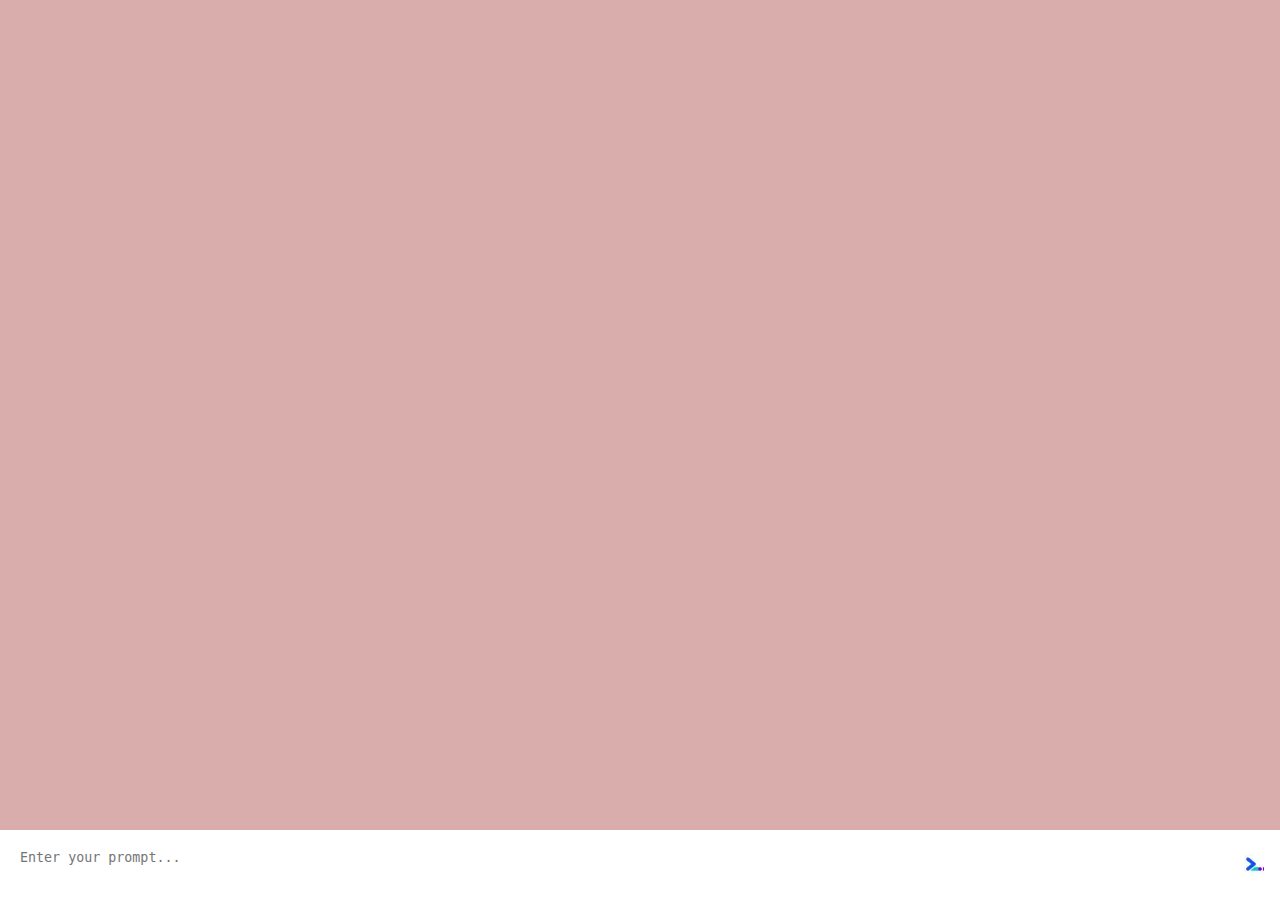
<file: index.html>
<!DOCTYPE html>
<html lang="en">

<head>
    <meta charset="UTF-8">
    <meta name="viewport" content="width=device-width, initial-scale=1.0">
    <title>OpenAI Prompt Generator</title>
    <style>
        body {
            font-family: Arial, sans-serif;
            background-color: #daadad;
            margin: 0;
            padding: 0;
        }

        #app {
            display: flex;
            flex-direction: column;
            height: 100vh;
        }

        #prompt_container {
            flex: 1;
            padding: 20px;
            overflow-y: auto;
        }

        #prompt_form {
            display: flex;
            padding: 10px;
            background-color: #fff;
        }

        textarea {
            flex: 1;
            resize: none;
            padding: 10px;
            border: none;
        }

        button {
            background-color: transparent;
            border: none;
            cursor: pointer;
        }

        .message {
            display: flex;
            align-items: center;
            margin-bottom: 10px;
        }

        .message img {
            width: 40px;
            height: 40px;
            border-radius: 50%;
            object-fit: cover;
        }

        .sender {
            justify-content: flex-start;
        }

        .sender p {
            background-color: #c2e0ff;
            margin-left: 10px;
        }

        .receiver {
            justify-content: flex-end;
        }

        .receiver p {
            background-color: #ffffff;
            margin-right: 10px;
        }

        p {
            padding: 10px;
            border-radius: 15px;
            margin: 0;
            max-width: 70%;
        }
    </style>
</head>

<body>
    <div id="app">
        <div id="prompt_container"></div>
        <form id="prompt_form">
            <textarea name="user_input" placeholder="Enter your prompt..."></textarea>
            <button type="submit"><img src="default.webp" alt="send" /></button>
        </form>
    </div>
    <script src="script2.js"></script>
</body>

</html>
</file>
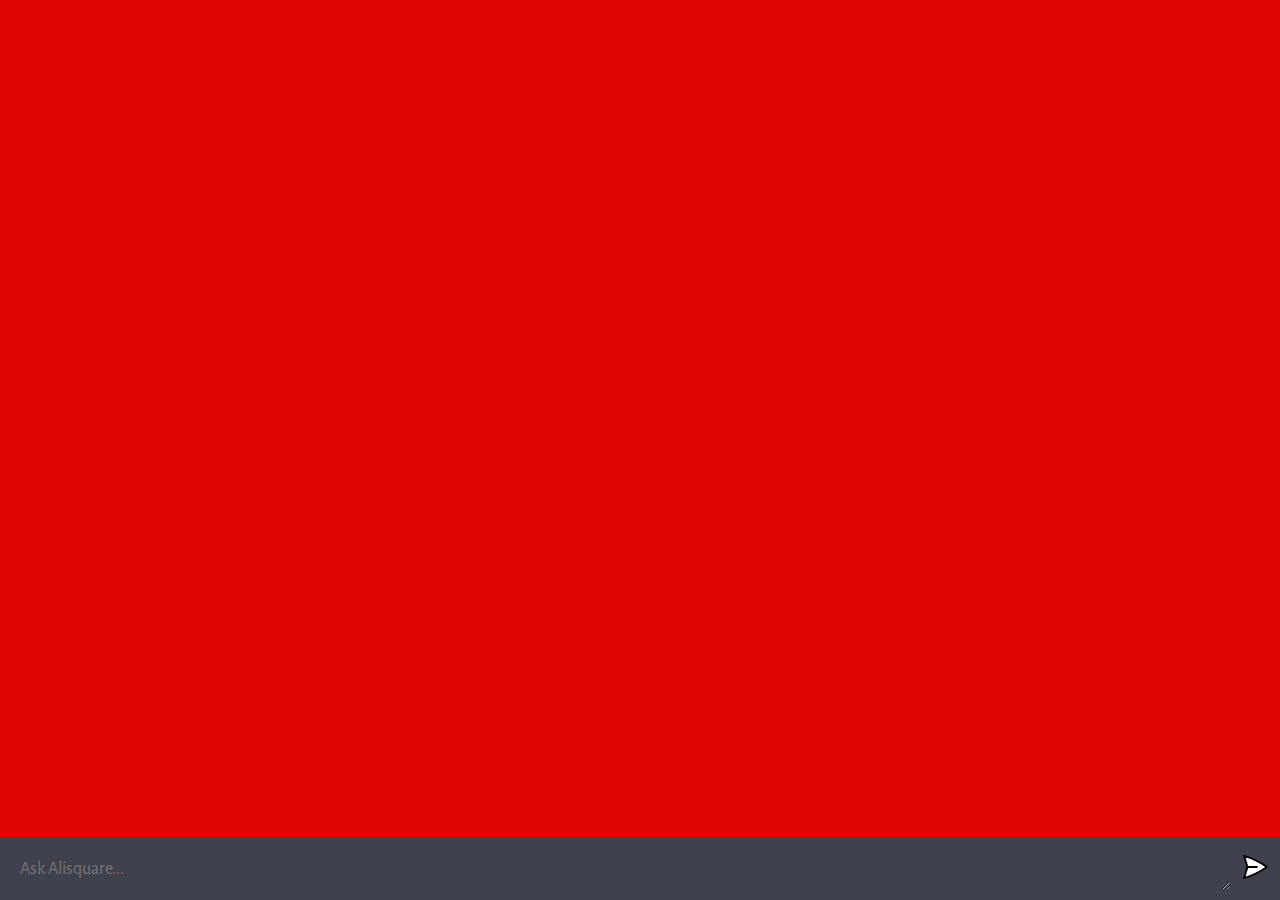
<file: frontend_ chatbot/index.html>
<!DOCTYPE html>
<html lang="en">

<head>
  <meta charset="UTF-8" />
  <link rel="icon" type="image/svg+xml" href="favicon.ico" />
  <meta name="viewport" content="width=device-width, initial-scale=1.0" />
  <title>AI Chatbot - Chatbot</title>
  <link rel="stylesheet" href="style.css" />
</head>

<body>
  <div id="app">
    <div id="chat_container"></div>
    <form>
      <textarea name="prompt" rows="1" cols="1" placeholder="Ask Alisquare..."></textarea>
      <button type="submit"><img src="assets/send.svg" alt="send" />
    </form>
  </div>
  <script type="module" src="script.js"></script>
</body>

</html>
</file>
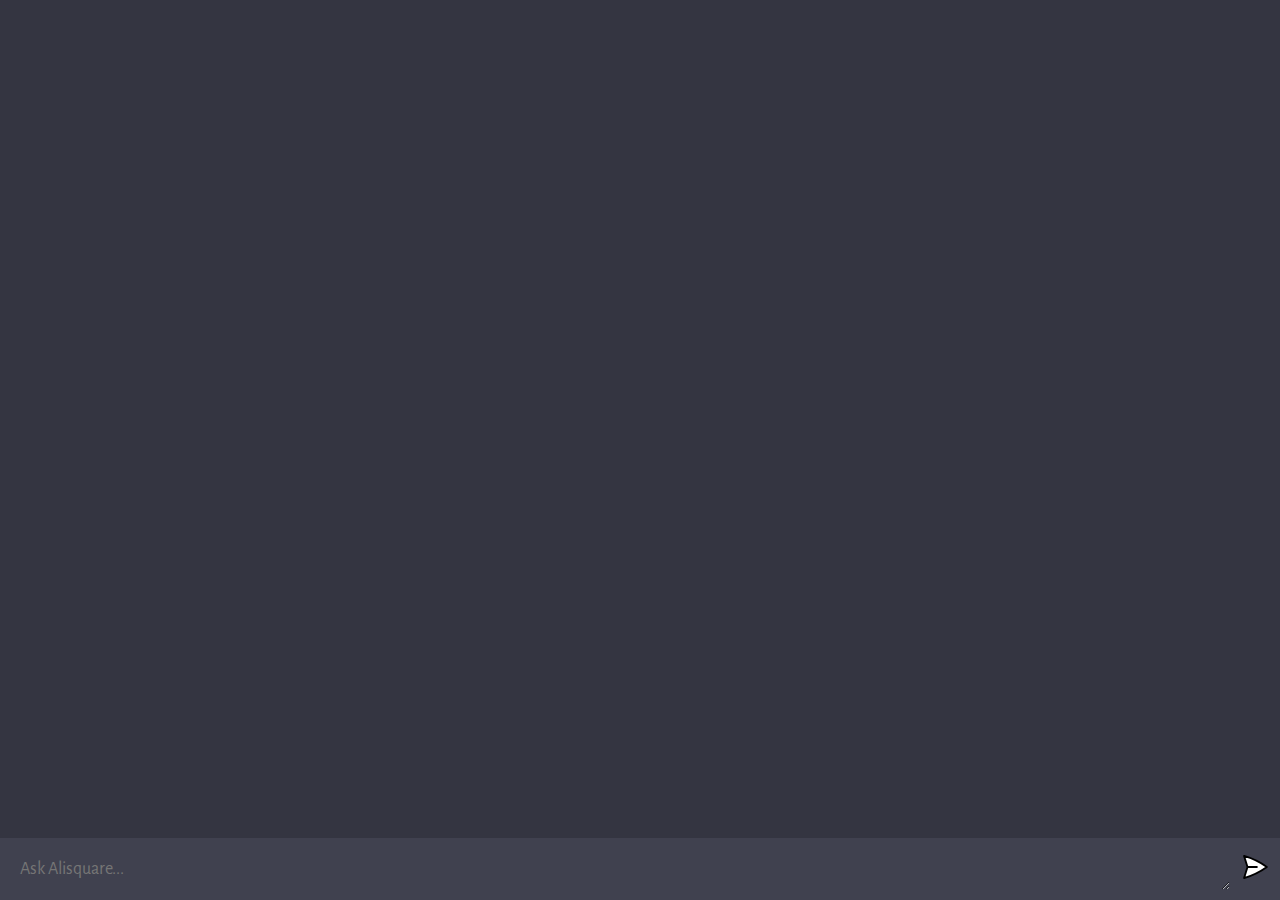
<file: backend_chatbot/client/index.html>
<!DOCTYPE html>
<html lang="en">
  <head>
    <meta charset="UTF-8" />
    <link rel="icon" type="image/svg+xml" href="favicon.ico" />
    <meta name="viewport" content="width=device-width, initial-scale=1.0" />
    <title>Alisquare - Your AI</title>
    <link rel="stylesheet" href="style.css" />
  </head>
  <body>
    <div id="app">
      <div id="chat_container"></div>

      <form>
        <textarea name="prompt" rows="1" cols="1" placeholder="Ask Alisquare..."></textarea>
        <button type="submit"><img src="assets/send.svg" alt="send" />
      </form>
    </div>

    <script type="module" src="script.js"></script>
  </body>
</html>
</file>
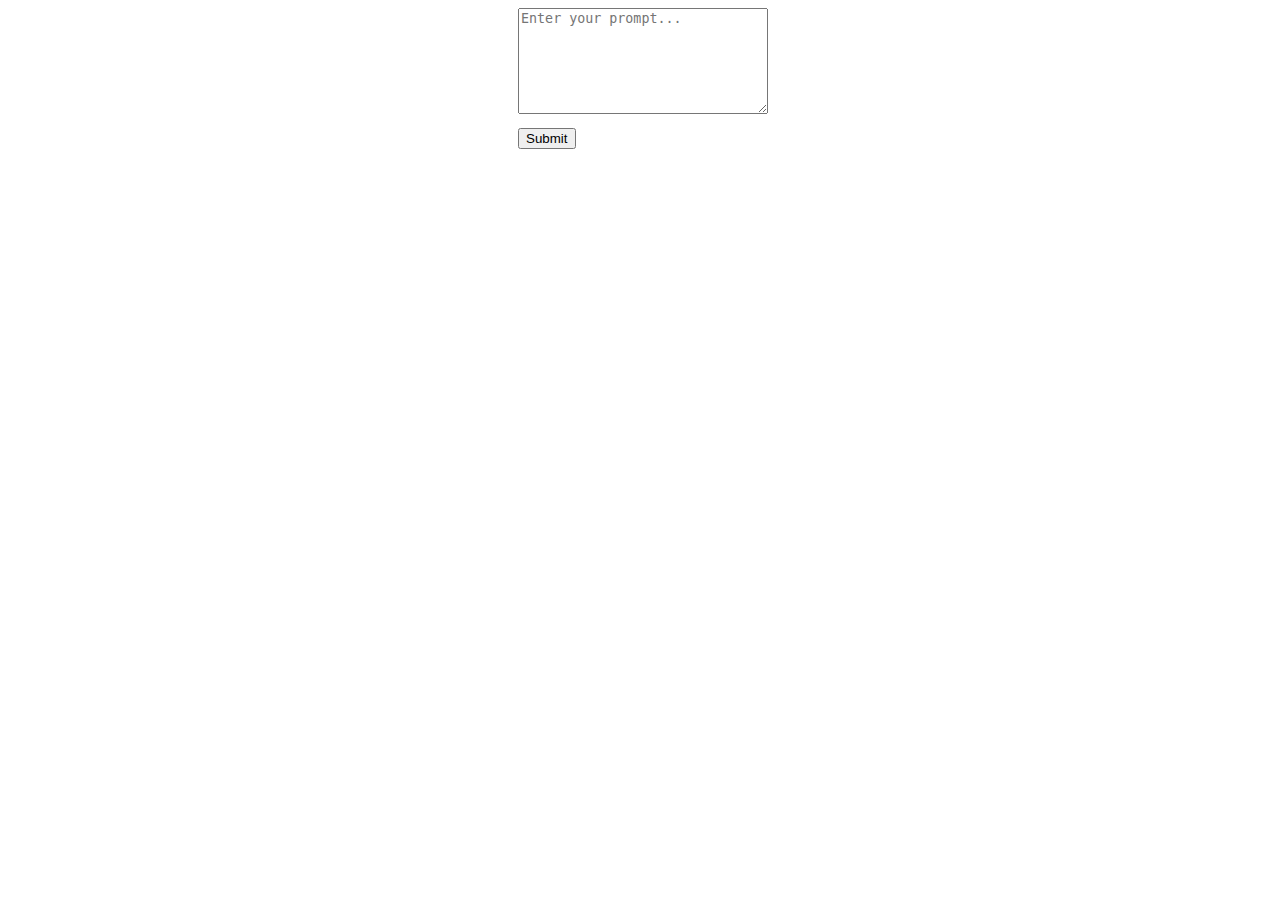
<file: index2.html>
<!DOCTYPE html>
<html lang="en">

<head>
    <meta charset="UTF-8">
    <meta name="viewport" content="width=device-width, initial-scale=1.0">
    <title>OpenAI Prompt Generator</title>
    <link rel="stylesheet" href="style2.css">
</head>

<body>
    <div id="app">
        <div id="prompt_container"></div>
        <form id="prompt_form">
            <textarea name="user_input" placeholder="Enter your prompt..."></textarea>
            <button type="submit">Submit</button>
        </form>
    </div>
    <script src="script2.js"></script>
</body>

</html>
</file>
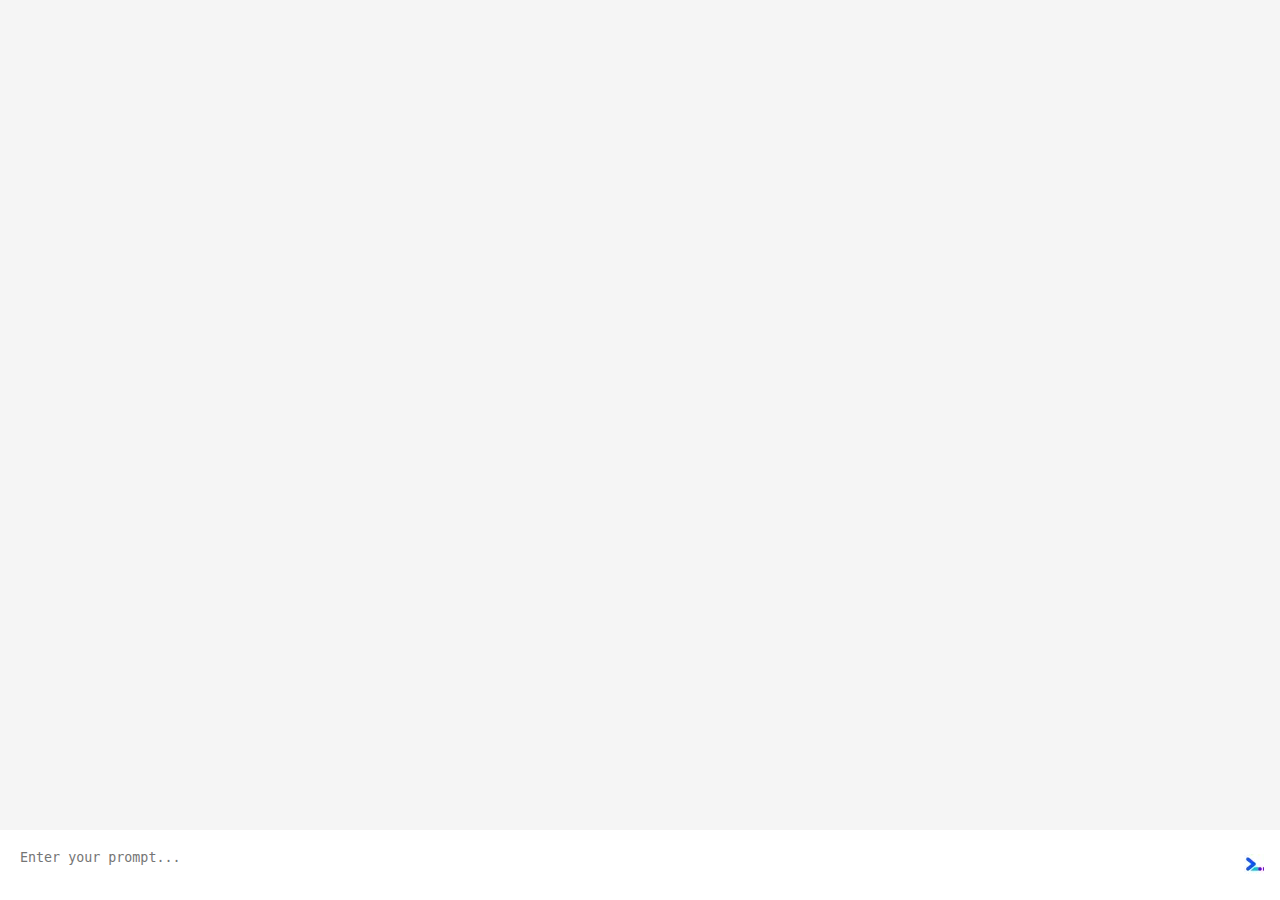
<file: index3.html>
<!DOCTYPE html>
<html lang="en">

<head>
    <meta charset="UTF-8">
    <meta name="viewport" content="width=device-width, initial-scale=1.0">
    <title>OpenAI Prompt Generator</title>
    <style>
        body {
            font-family: Arial, sans-serif;
            background-color: #f5f5f5;
            margin: 0;
            padding: 0;
        }

        #app {
            display: flex;
            flex-direction: column;
            height: 100vh;
        }

        #prompt_container {
            flex: 1;
            padding: 20px;
            overflow-y: auto;
        }

        #prompt_form {
            display: flex;
            padding: 10px;
            background-color: #fff;
        }

        textarea {
            flex: 1;
            resize: none;
            padding: 10px;
            border: none;
        }

        button {
            background-color: transparent;
            border: none;
            cursor: pointer;
        }

        .message {
            display: flex;
            align-items: center;
            margin-bottom: 10px;
        }

        .message img {
            width: 40px;
            height: 40px;
            border-radius: 50%;
            object-fit: cover;
        }

        .sender {
            justify-content: flex-start;
        }

        .sender p {
            background-color: #c2e0ff;
            margin-left: 10px;
        }

        .receiver {
            justify-content: flex-end;
        }

        .receiver p {
            background-color: #ffffff;
            margin-right: 10px;
        }

        p {
            padding: 10px;
            border-radius: 15px;
            margin: 0;
            max-width: 70%;
        }
    </style>
</head>

<body>
    <div id="app">
        <div id="prompt_container"></div>
        <form id="prompt_form">
            <textarea name="user_input" placeholder="Enter your prompt..."></textarea>
            <button type="submit"><img src="default.webp" alt="send" /></button>
        </form>
    </div>
    <script src="script2.js"></script>
</body>

</html>
</file>
<file: frontend_ chatbot/style.css>
@import url("https://fonts.googleapis.com/css2?family=Alegreya+Sans:wght@100;300;400;500;700;800;900&display=swap");

* {
  margin: 0;
  padding: 0;
  box-sizing: border-box;
  font-family: "Alegreya Sans", sans-serif;
}

body {
  background: #ef0505;
}

#app {
  width: 100vw;
  height: 100vh;
  background: #de0404;

  display: flex;
  flex-direction: column;
  align-items: center;
  justify-content: space-between;
}

#chat_container {
  flex: 1;
  width: 100%;
  height: 100%;
  overflow-y: scroll;

  display: flex;
  flex-direction: column;
  gap: 10px;

  -ms-overflow-style: none;
  scrollbar-width: none;

  padding-bottom: 20px;
  scroll-behavior: smooth;
}

/* hides scrollbar */
#chat_container::-webkit-scrollbar {
  display: none;
}

.wrapper {
  width: 100%;
  padding: 15px;
}

.ai {
  background: #40414F;
}

.chat {
  width: 100%;
  max-width: 1280px;
  margin: 0 auto;

  display: flex;
  flex-direction: row;
  align-items: flex-start;
  gap: 10px;
}

.profile {
  width: 36px;
  height: 36px;
  border-radius: 5px;

  background: #5436DA;

  display: flex;
  justify-content: center;
  align-items: center;
}

.ai .profile {
  background: #10a37f;
}

.profile img {
  width: 60%;
  height: 60%;
  object-fit: contain;
}

.message {
  flex: 1;

  color: #dcdcdc;
  font-size: 20px;

  max-width: 100%;
  overflow-x: scroll;

  /*
   * white space refers to any spaces, tabs, or newline characters that are used to format the CSS code
   * specifies how white space within an element should be handled. It is similar to the "pre" value, which tells the browser to treat all white space as significant and to preserve it exactly as it appears in the source code.
   * The pre-wrap value allows the browser to wrap long lines of text onto multiple lines if necessary.
   * The default value for the white-space property in CSS is "normal". This tells the browser to collapse multiple white space characters into a single space, and to wrap text onto multiple lines as needed to fit within its container.
  */
  white-space: pre-wrap;

  -ms-overflow-style: none;
  scrollbar-width: none;
}

/* hides scrollbar */
.message::-webkit-scrollbar {
  display: none;
}

form {
  width: 100%;
  max-width: 1280px;
  margin: 0 auto;
  padding: 10px;
  background: #40414F;

  display: flex;
  flex-direction: row;
  gap: 10px;
}

textarea {
  width: 100%;

  color: #fff;
  font-size: 18px;

  padding: 10px;
  background: transparent;
  border-radius: 5px;
  border: none;
  outline: none;
}

button {
  outline: 0;
  border: 0;
  cursor: pointer;
  background: transparent;
}

form img {
  width: 30px;
  height: 30px;
}
</file>
<file: backend_chatbot/client/style.css>
@import url("https://fonts.googleapis.com/css2?family=Alegreya+Sans:wght@100;300;400;500;700;800;900&display=swap");

* {
  margin: 0;
  padding: 0;
  box-sizing: border-box;
  font-family: "Alegreya Sans", sans-serif;
}

body {
  background: #343541;
}

#app {
  width: 100vw;
  height: 100vh;
  background: #343541;

  display: flex;
  flex-direction: column;
  align-items: center;
  justify-content: space-between;
}

#chat_container {
  flex: 1;
  width: 100%;
  height: 100%;
  overflow-y: scroll;

  display: flex;
  flex-direction: column;
  gap: 10px;

  -ms-overflow-style: none;
  scrollbar-width: none;

  padding-bottom: 20px;
  scroll-behavior: smooth;
}

/* hides scrollbar */
#chat_container::-webkit-scrollbar {
  display: none;
}

.wrapper {
  width: 100%;
  padding: 15px;
}

.ai {
  background: #40414F;
}

.chat {
  width: 100%;
  max-width: 1280px;
  margin: 0 auto;

  display: flex;
  flex-direction: row;
  align-items: flex-start;
  gap: 10px;
}

.profile {
  width: 36px;
  height: 36px;
  border-radius: 5px;

  background: #5436DA;

  display: flex;
  justify-content: center;
  align-items: center;
}

.ai .profile {
  background: #10a37f;
}

.profile img {
  width: 60%;
  height: 60%;
  object-fit: contain;
}

.message {
  flex: 1;

  color: #dcdcdc;
  font-size: 20px;

  max-width: 100%;
  overflow-x: scroll;

  /*
   * white space refers to any spaces, tabs, or newline characters that are used to format the CSS code
   * specifies how white space within an element should be handled. It is similar to the "pre" value, which tells the browser to treat all white space as significant and to preserve it exactly as it appears in the source code.
   * The pre-wrap value allows the browser to wrap long lines of text onto multiple lines if necessary.
   * The default value for the white-space property in CSS is "normal". This tells the browser to collapse multiple white space characters into a single space, and to wrap text onto multiple lines as needed to fit within its container.
  */
  white-space: pre-wrap; 

  -ms-overflow-style: none;
  scrollbar-width: none;
}

/* hides scrollbar */
.message::-webkit-scrollbar {
  display: none;
}

form {
  width: 100%;
  max-width: 1280px;
  margin: 0 auto;
  padding: 10px;
  background: #40414F;

  display: flex;
  flex-direction: row;
  gap: 10px;
}

textarea {
  width: 100%;

  color: #fff;
  font-size: 18px;

  padding: 10px;
  background: transparent;
  border-radius: 5px;
  border: none;
  outline: none;
}

button {
  outline: 0;
  border: 0;
  cursor: pointer;
  background: transparent;
}

form img {
  width: 30px;
  height: 30px;
}
</file>
<file: style2.css>
body {
    font-family: Arial, sans-serif;
}

#app {
    display: flex;
    flex-direction: column;
    align-items: center;
}

textarea {
    width: 100%;
    min-height: 100px;
    resize: vertical;
}

button {
    margin-top: 10px;
}
</file>
